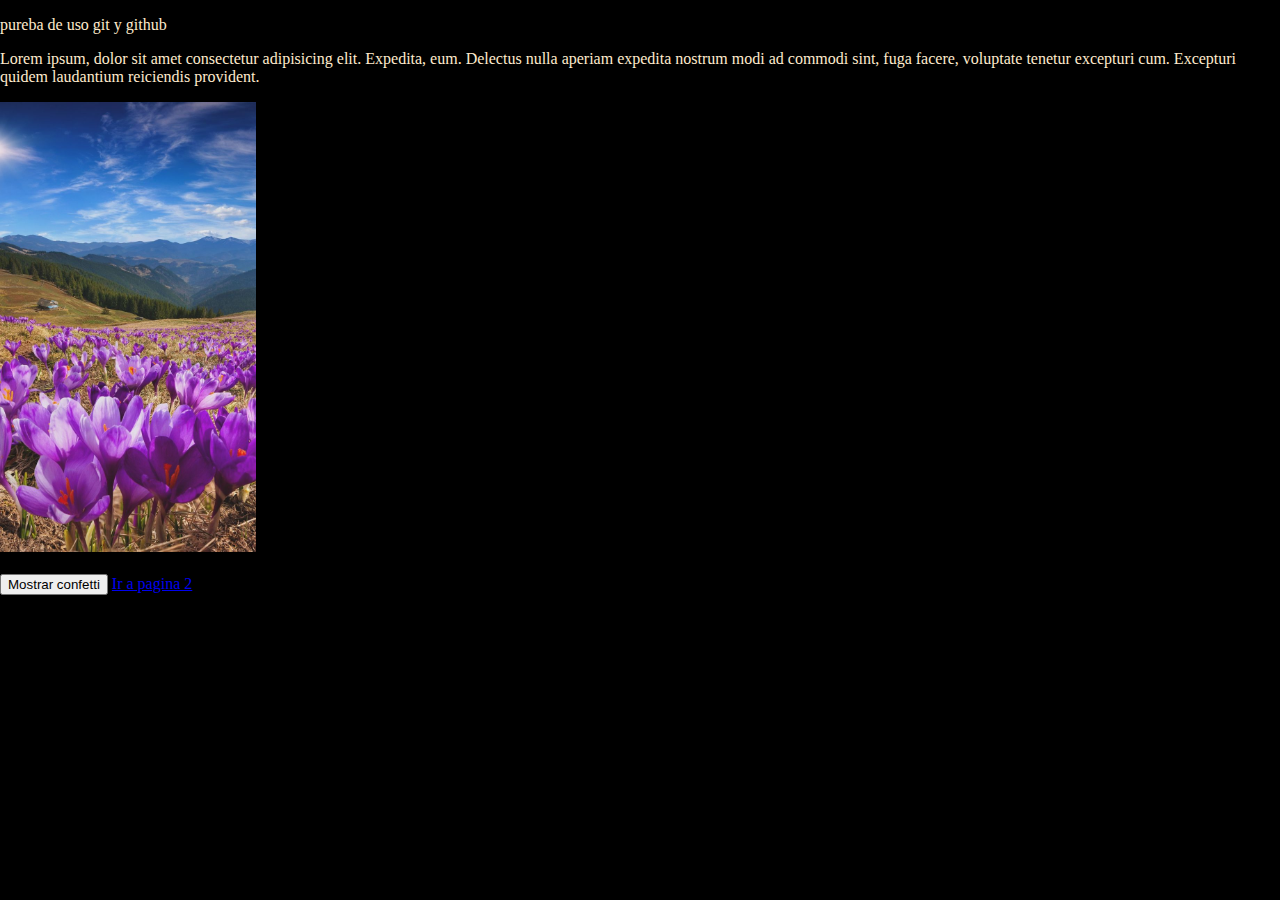
<file: index.html>
<!doctype html>
<html lang="en">

<head>
    <title>PruebaGit</title>
    <!-- Required meta tags -->
    <meta charset="utf-8" />
    <meta name="viewport" content="width=device-width, initial-scale=1, shrink-to-fit=no" />

    <!-- Bootstrap CSS v5.2.1 -->
    <link href="https://cdn.jsdelivr.net/npm/bootstrap@5.3.2/dist/css/bootstrap.min.css" rel="stylesheet"
        integrity="sha384-T3c6CoIi6uLrA9TneNEoa7RxnatzjcDSCmG1MXxSR1GAsXEV/Dwwykc2MPK8M2HN" crossorigin="anonymous" />
    <!-- estilos propios -->
    <link rel="stylesheet" href="./css/estilos.css">
</head>

<body>
    <header>
        <!-- place navbar here -->
    </header>


    <main id="confetti" class="container-fluid text-center">
        <p>pureba de uso git y github</p>
        <p>Lorem ipsum, dolor sit amet consectetur adipisicing elit. Expedita, eum.
            Delectus nulla aperiam expedita nostrum modi ad
            commodi sint, fuga facere, voluptate tenetur excepturi cum. Excepturi quidem laudantium
            reiciendis provident.</p>

        <img src="./image/flor.jpeg" alt="imagen">
        <br><br>
        <button id="boton1" class="btn btn-success">Mostrar confetti</button>
        <a href="./pagina2.html"class="btn btn-success" >Ir a pagina 2</a>

    </main>


    <footer>
        <!-- place footer here -->
    </footer>
    <!-- Bootstrap JavaScript Libraries -->
    <script src="https://cdn.jsdelivr.net/npm/@popperjs/core@2.11.8/dist/umd/popper.min.js"
        integrity="sha384-I7E8VVD/ismYTF4hNIPjVp/Zjvgyol6VFvRkX/vR+Vc4jQkC+hVqc2pM8ODewa9r"
        crossorigin="anonymous"></script>

    <script src="https://cdn.jsdelivr.net/npm/bootstrap@5.3.2/dist/js/bootstrap.min.js"
        integrity="sha384-BBtl+eGJRgqQAUMxJ7pMwbEyER4l1g+O15P+16Ep7Q9Q+zqX6gSbd85u4mG4QzX+"
        crossorigin="anonymous"></script>
    <!-- CDN de JQuery -->
    <script src="https://code.jquery.com/jquery-3.6.3.min.js"></script>
    <!-- funciones propias -->
    <script src="./js/funciones.js"></script>
</body>

</html>
</file>
<file: css/estilos.css>
body{
    color: blanchedalmond;
}

img {
    width: 20%;
    height: 50%;
}

#confetti{
	background: #000;
	height: 100%;
	left: 0px;
	position: fixed;
	top: 0px;
	width: 100%;
	z-index: -1;
}
</file>
